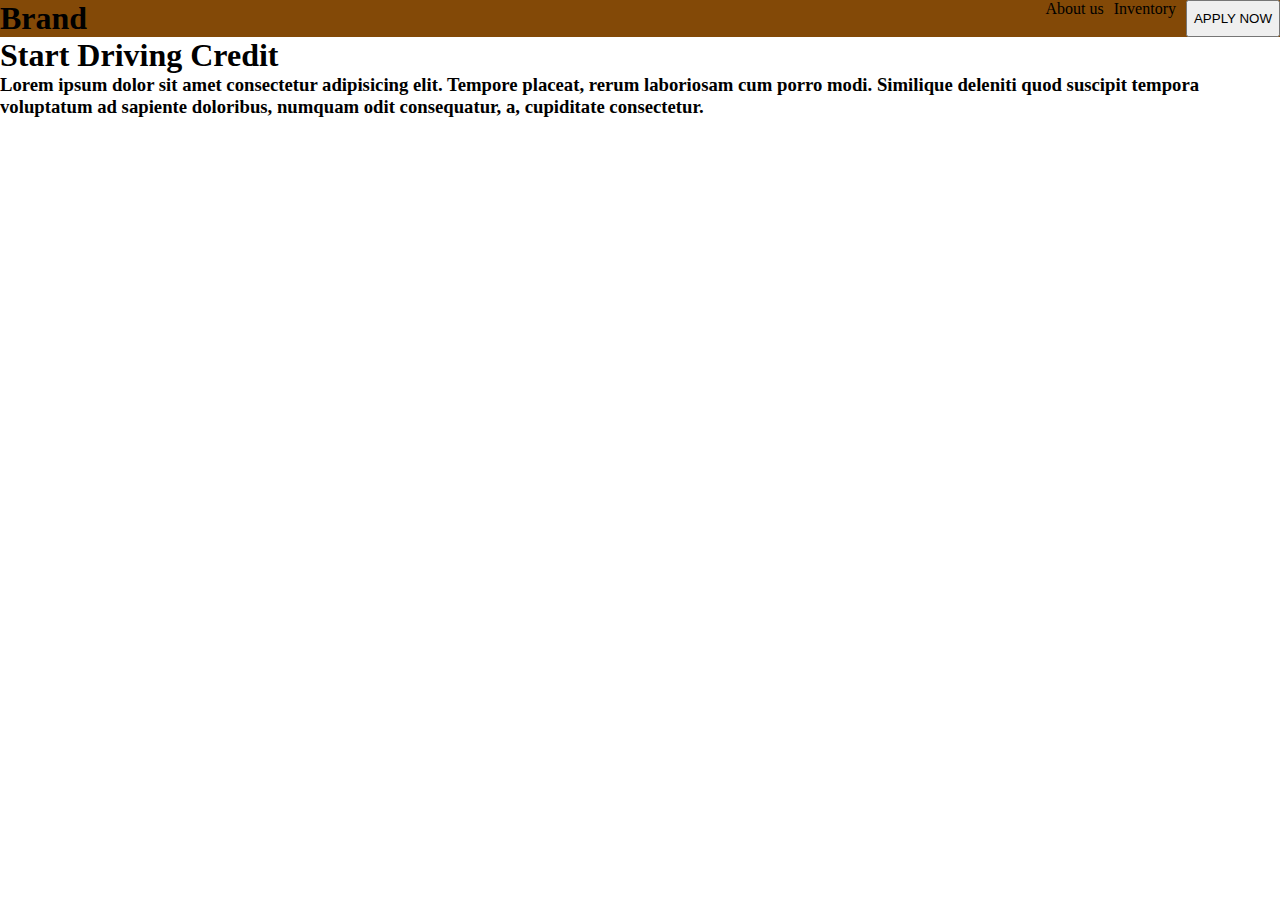
<file: index.html>
<!DOCTYPE html>
<html lang="en">
<head>
    <meta charset="UTF-8">
    <meta http-equiv="X-UA-Compatible" content="IE=edge">
    <meta name="viewport" content="width=device-width, initial-scale=1.0">
    <title>Document</title>
    <link rel="stylesheet" href="style.css">
</head>
<body>

    <div class="Main">
        <nav class="navbar">
            <h1 id="brand">Brand</h1>
            <ul class="links">
                <li>About us</li>
                <li>Inventory</li>
                <button>APPLY NOW</button>
               
            </ul>
        </nav>

        <header class="text">
            <h1> Start Driving Credit</h1>
            <h3>Lorem ipsum dolor sit amet consectetur adipisicing elit. Tempore placeat, rerum laboriosam cum porro modi. Similique deleniti quod suscipit tempora voluptatum ad sapiente doloribus, numquam odit consequatur, a, cupiditate consectetur.</h3>
            
        </header>

        <div class="content">

            
            <section class="reactions">
              

            </section>

        </div>

       
    </div>
    
</body>
</html>
</file>
<file: style.css>
*{
    margin: 0;
}

.main {
    height: 100vh;
}
.navbar{
   background-color: rgb(131, 73, 7);

   display: flex;
   justify-content: space-between;
   align-content: center;
}

.links {
    display: flex;
}
.links li {
    list-style: none;
    margin-right: 10px;
}

.text {
    flex: 0.9;
}
</file>
